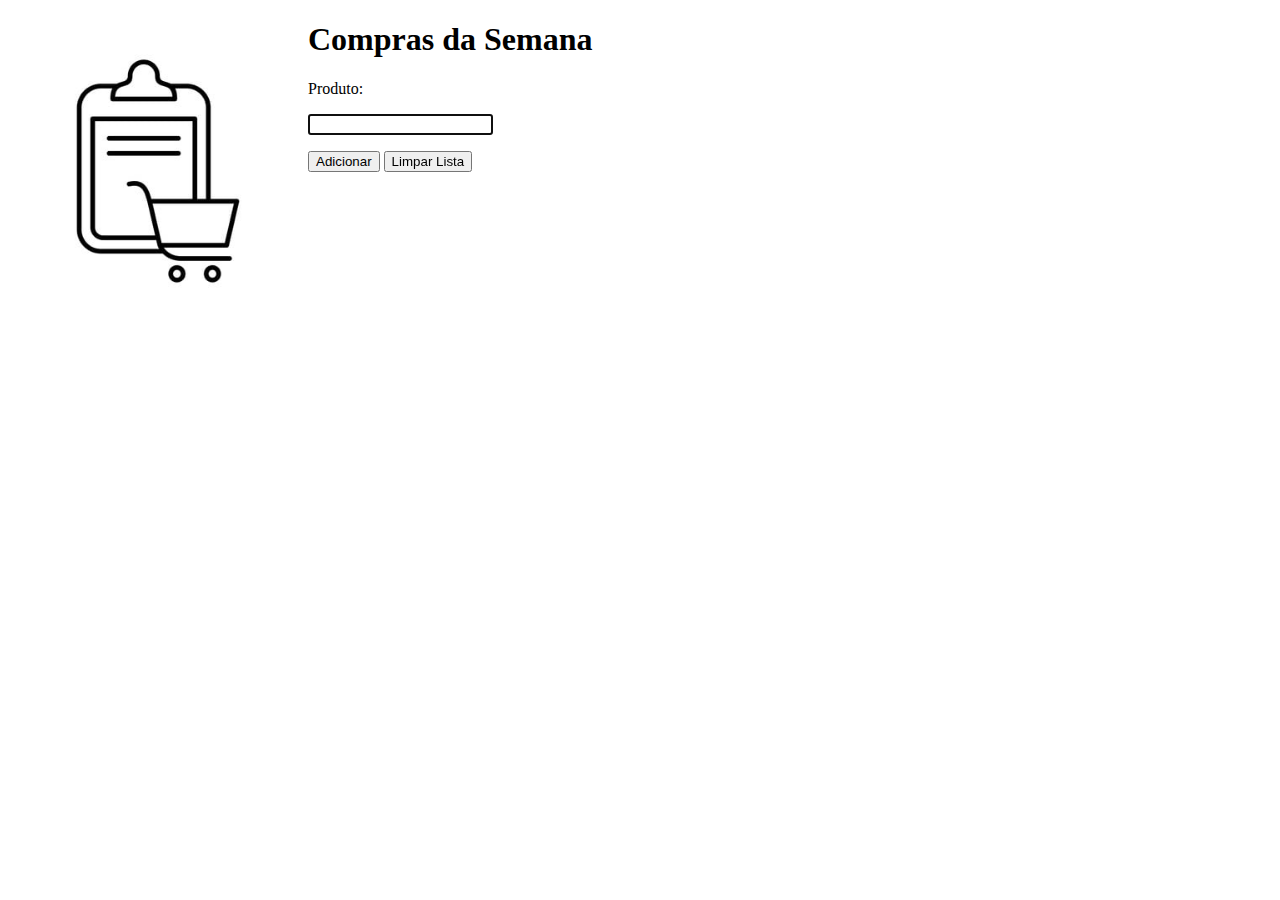
<file: Compras da Semana/index.html>
<!DOCTYPE html>
<html lang="pt-BR">
  <head>
    <meta charset="UTF-8" />
    <meta http-equiv="X-UA-Compatible" content="IE=edge" />
    <meta
      name="viewport"
      content="width=device-width, initial-scale=1.0 maximum-scale=1.0"
    />
    <link
      href="https://cdn.jsdelivr.net/npm/bootstrap@5.3.0-alpha3/dist/css/bootstrap.min.css"
      rel="stylesheet"
      integrity="sha384-KK94CHFLLe+nY2dmCWGMq91rCGa5gtU4mk92HdvYe+M/SXH301p5ILy+dN9+nJOZ"
      crossorigin="anonymous"
    />
    <link rel="stylesheet" href="./css/style.css" />
    <title>Compras da Semana</title>
  </head>
  <body>
    <img src="./image/lista.jpg" alt="Imagem lista de compras" />
    <h1>Compras da Semana</h1>
    <form>
      <label>
        Produto:
        <p>
          <input
            type="text"
            id="inItem"
            class="form-control"
            required
            autofocus
          />
        </p>
      </label>
      <div>
        <input type="submit" value="Adicionar" class="btn btn-primary" />
        <input
          type="button"
          id="btLimpar"
          value="Limpar Lista"
          class="btn btn-danger"
        />
      </div>
    </form>

    <pre></pre>
    <script
      src="https://cdn.jsdelivr.net/npm/bootstrap@5.3.0-alpha3/dist/js/bootstrap.bundle.min.js"
      integrity="sha384-ENjdO4Dr2bkBIFxQpeoTz1HIcje39Wm4jDKdf19U8gI4ddQ3GYNS7NTKfAdVQSZe"
      crossorigin="anonymous"
    ></script>
    <script src="js/script.js"></script>
  </body>
</html>
</file>
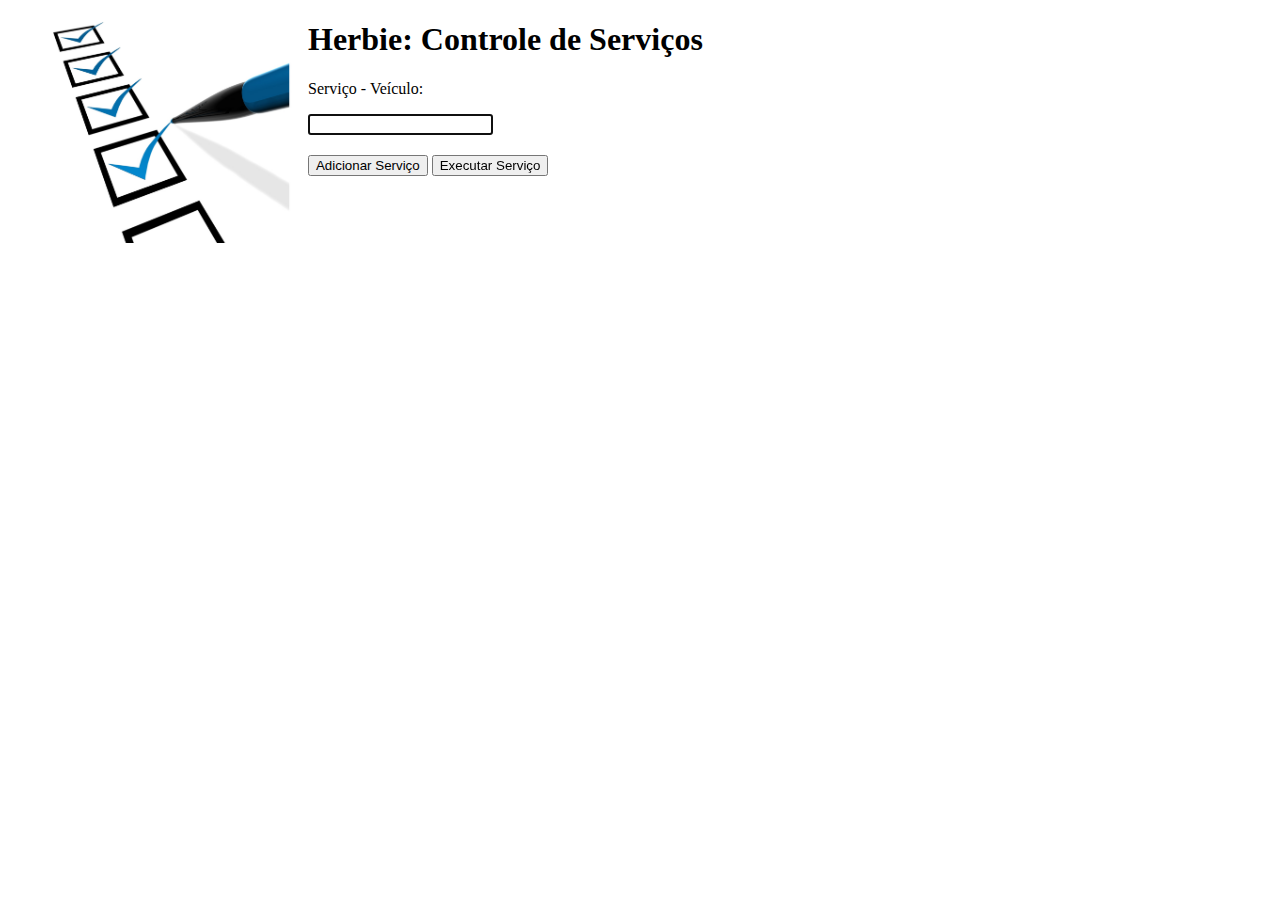
<file: Controle de Servicos/index.html>
<!DOCTYPE html>
<html lang="pt_BR">
  <head>
    <meta charset="UTF-8" />
    <meta http-equiv="X-UA-Compatible" content="IE=edge" />
    <meta
      name="viewport"
      content="width=device-width, initial-scale=1.0 maximum-scale=1.0"
    />
    <link
      href="https://cdn.jsdelivr.net/npm/bootstrap@5.3.0/dist/css/bootstrap.min.css"
      rel="stylesheet"
      integrity="sha384-9ndCyUaIbzAi2FUVXJi0CjmCapSmO7SnpJef0486qhLnuZ2cdeRhO02iuK6FUUVM"
      crossorigin="anonymous"
    />
    <link rel="stylesheet" href="./css/style.css" />
    <title>Controle de Serviços</title>
  </head>
  <body>
    <img src="./image/checklist.jpg" alt="imagem check list" />
    <h1>Herbie: Controle de Serviços</h1>
    <form>
      <label
        ><p>Serviço - Veículo:</p>
        <input type="text" id="inServico" autofocus />
      </label>

      <p id="btn">
        <input
          type="submit"
          value="Adicionar Serviço"
          class="btn btn-primary"
        />
        <input
          type="button"
          id="btExecutarServico"
          value="Executar Serviço"
          class="btn btn-secondary"
        />
      </p>
    </form>

    <h3 class="servicos"></h3>
    <h5 class="execucao"></h5>
    <pre class="lista"></pre>

    <script
      src="https://cdn.jsdelivr.net/npm/bootstrap@5.3.0/dist/js/bootstrap.bundle.min.js"
      integrity="sha384-geWF76RCwLtnZ8qwWowPQNguL3RmwHVBC9FhGdlKrxdiJJigb/j/68SIy3Te4Bkz"
      crossorigin="anonymous"
    ></script>
    <script src="./js/script.js"></script>
  </body>
</html>
</file>
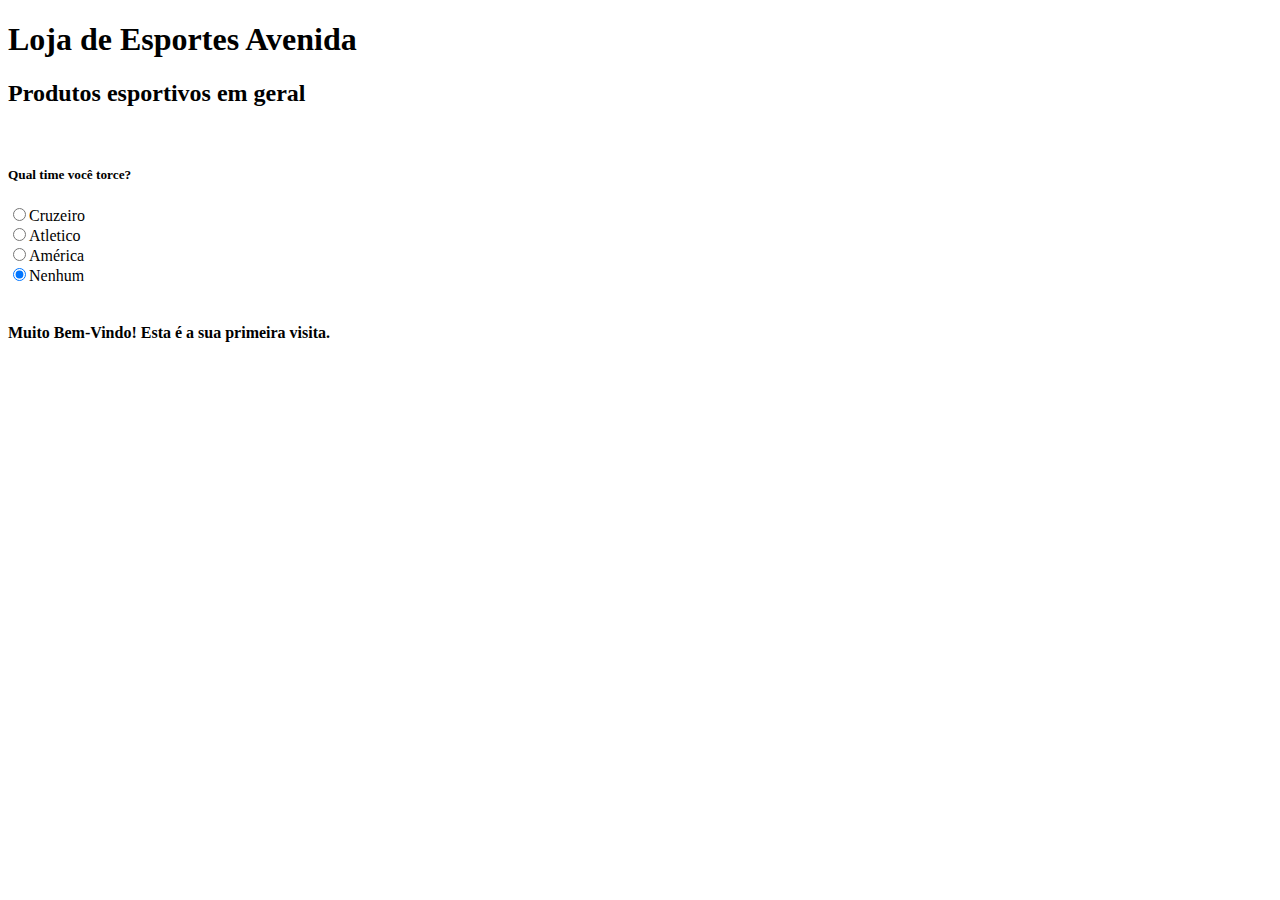
<file: Loja de Esportes/index.html>
<!DOCTYPE html>
<html lang="en">
  <head>
    <meta charset="UTF-8" />
    <meta http-equiv="X-UA-Compatible" content="IE=edge" />
    <meta name="viewport" content="width=device-width, initial-scale=1.0" />

    <link
      href="https://cdn.jsdelivr.net/npm/bootstrap@5.3.0-alpha3/dist/css/bootstrap.min.css"
      rel="stylesheet"
      integrity="sha384-KK94CHFLLe+nY2dmCWGMq91rCGa5gtU4mk92HdvYe+M/SXH301p5ILy+dN9+nJOZ"
      crossorigin="anonymous"
    />
    <link rel="stylesheet" href="./css/style.css" />
    <title>Loja de Esportes</title>
  </head>
  <body>
    <div class="container-fluid">
      <div class="row" id="divTitulo">
        <div class="col-sm-7">
          <h1>Loja de Esportes Avenida</h1>
          <h2>Produtos esportivos em geral</h2>
          <br />
        </div>
        <div class="col-sm-3">
          <h5>Qual time você torce?</h5>
          <form>
            <input type="radio" name="clube" id="rbCruzeiro" />Cruzeiro <br />
            <input type="radio" name="clube" id="rbAtletico" />Atletico <br />
            <input type="radio" name="clube" id="rbAmerica" />América <br />
            <input type="radio" name="clube" id="rbNenhum" checked />Nenhum
          </form>
        </div>
        <div class="col-sm-2">
          <img id="imgClube" class="d-none" />
        </div>
      </div>
      <h4></h4>
    </div>
    <script
      src="https://cdn.jsdelivr.net/npm/bootstrap@5.3.0-alpha3/dist/js/bootstrap.bundle.min.js"
      integrity="sha384-ENjdO4Dr2bkBIFxQpeoTz1HIcje39Wm4jDKdf19U8gI4ddQ3GYNS7NTKfAdVQSZe"
      crossorigin="anonymous"
    ></script>
    <script src="./js/script.js"></script>
  </body>
</html>
</file>
<file: Compras da Semana/css/style.css>
img {
  float: left;
  height: 300px;
  width: 300px;
}
pre {
  padding-top: 20px;
}
</file>
<file: Controle de Servicos/css/style.css>
img {
  float: left;
  max-width: 300px;
  max-height: 300px;
}
#btn {
  margin-top: 20px;
}

.servicos {
  float: right;
  margin-right: 20px;
  font-family: var(--bs-body-font-family);
}
.execucao {
  margin-left: 300px;
  margin-top: 50px;
  background-color: #0d6efd;
  color: white;
  font-weight: var(--bs-body-font-weight);
}
.lista {
  display: flex;
  justify-content: start;
  font-family: var(--bs-body-font-family);
  margin-left: 300px;
  font-weight: var(--bs-body-font-weight);
}
</file>
<file: Loja de Esportes/css/style.css>
.cores-Cruzeiro {
  color: white;
  background-color: blue;
}
.cores-Atletico {
  color: white;
  background-color: black;
}
.cores-America {
  color: black;
  background-color: green;
}
</file>
